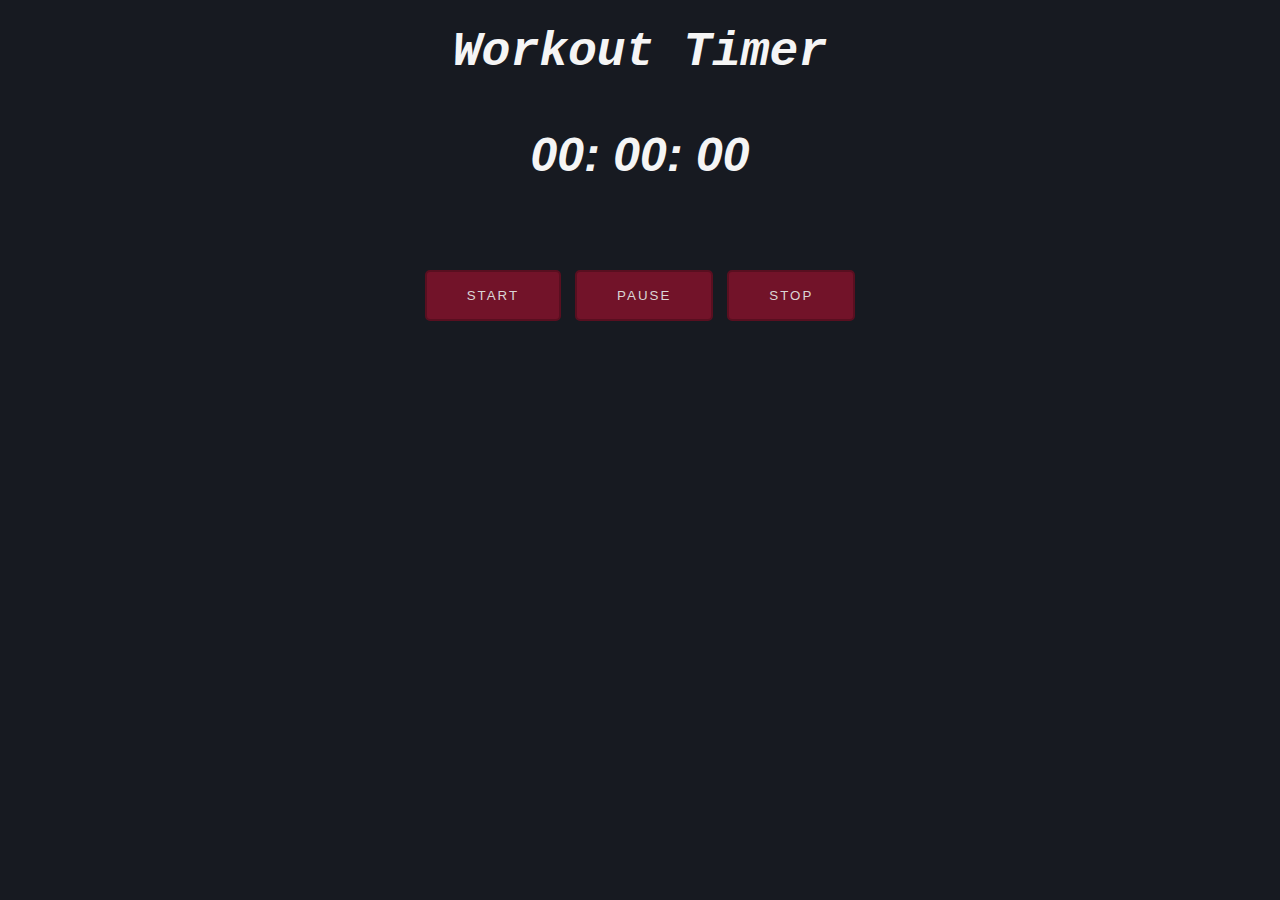
<file: asses/index.html>
<!DOCTYPE html>
<html>

<head>
    <meta charset="utf-8" />
    <title>Stopwatch</title>
    <script src="script.js"></script>
    <link rel="stylesheet" href="style.css">
</head>

<body>
    <div>
        <h1>Workout Timer</h1>
        <h1 id="text_area">
            <p><span id="hours">00</span>:
                <span id="minutes">00</span>:
                <span id="seconds">00</span>
            </p>
        </h1>
        <button id="button-start">START</button>
        <button id="button-pause">PAUSE</button>
        <button id="button-stop">STOP</button>
    </div>
</body>

</html>
</file>
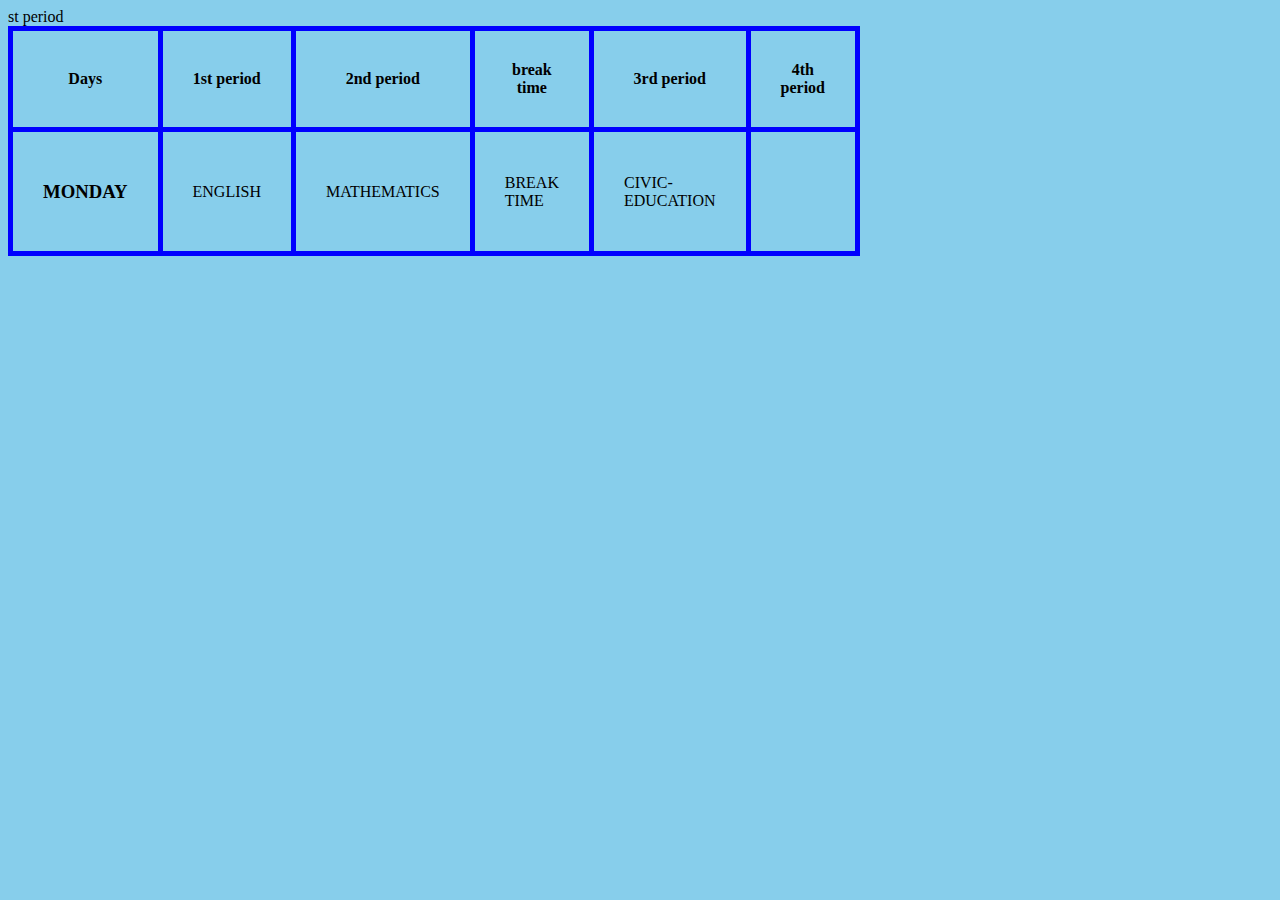
<file: all/practice.html>
<!DOCTYPE html>
<html>
    <head>
        <title><one-pape</title>

    </head>
    <style>
        table,th,td{
            border: 5px solid blue;
            border-collapse:collapse;
        }
        th,td{
            padding: 30px;
        }
        body{
            background-color: skyblue
        }
    </style>
    <body>
        <table style="width:100px;">
            <tr>
            <th>Days</th>st period</th>
            <th>1st period</th>
            <th>2nd period</th>
            <th>break time</th>
            <th>3rd period</th>
            <th>4th period</th>
            </tr>
            <tr>
                <td><h3>MONDAY</h3></td>
                <td>ENGLISH</td>
                <td>MATHEMATICS</td>
                <td>BREAK TIME</td>
                <td>CIVIC-EDUCATION</td>
            </tr>

        </table>
    </body>
</html>
</file>
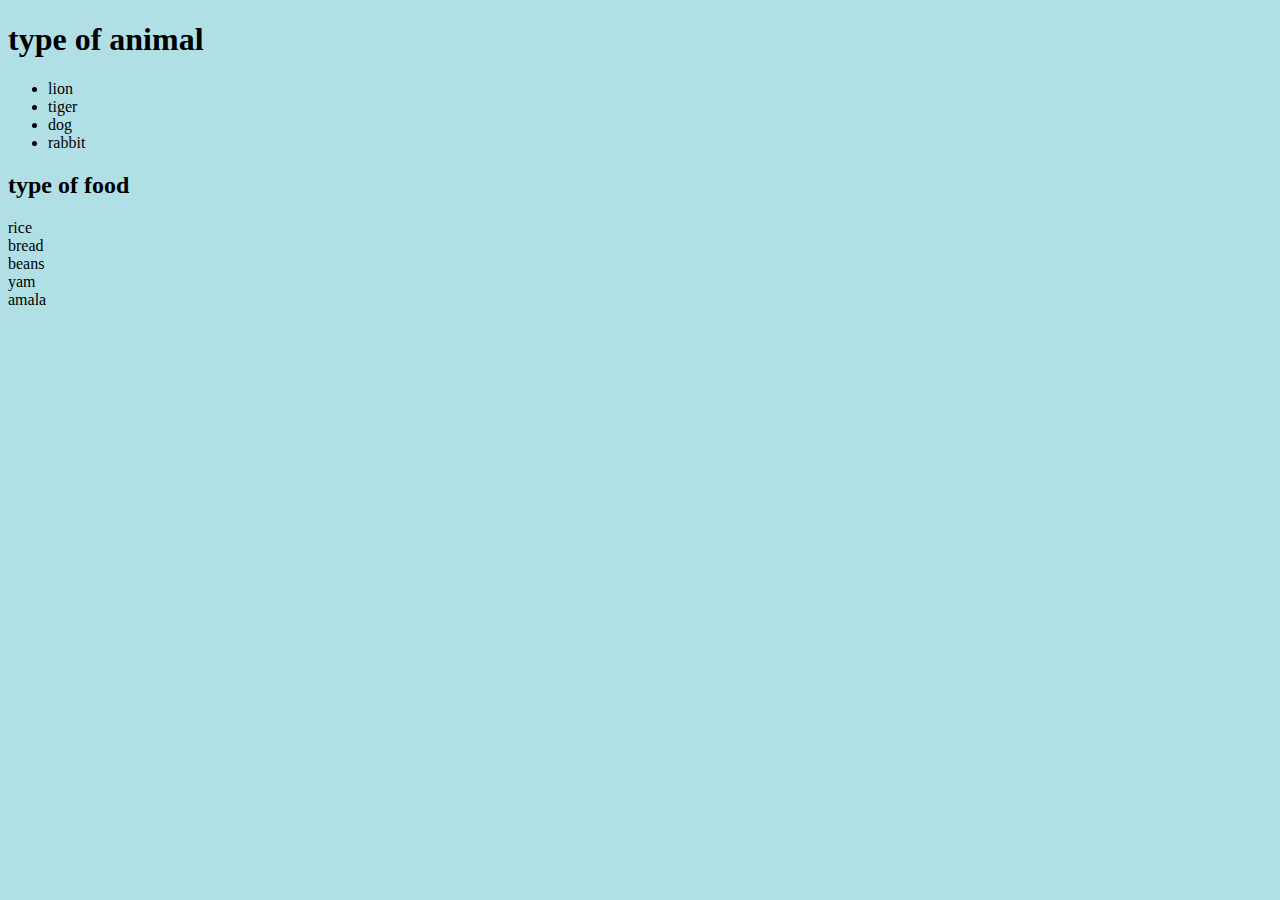
<file: all/Practice2.html>
<!DOCTYPE html>
<html>
    <head>
        <title>girl</title>
    </head>
    <style>
        body{
            background-color: powderblue
        }
    </style>
    <body>
        <h1>type of animal</h1>
        <ul>
            <li>lion</li>
            <li>tiger</li>
            <li>dog</li>
            <li>rabbit</li>
        </ul>
        <h2>type of food</h2>
        <li>rice</li>
        <li>bread</li>
        <li>beans</li>
        <li>yam</li>
        <li>amala</li>
    </body>
</html>
</file>
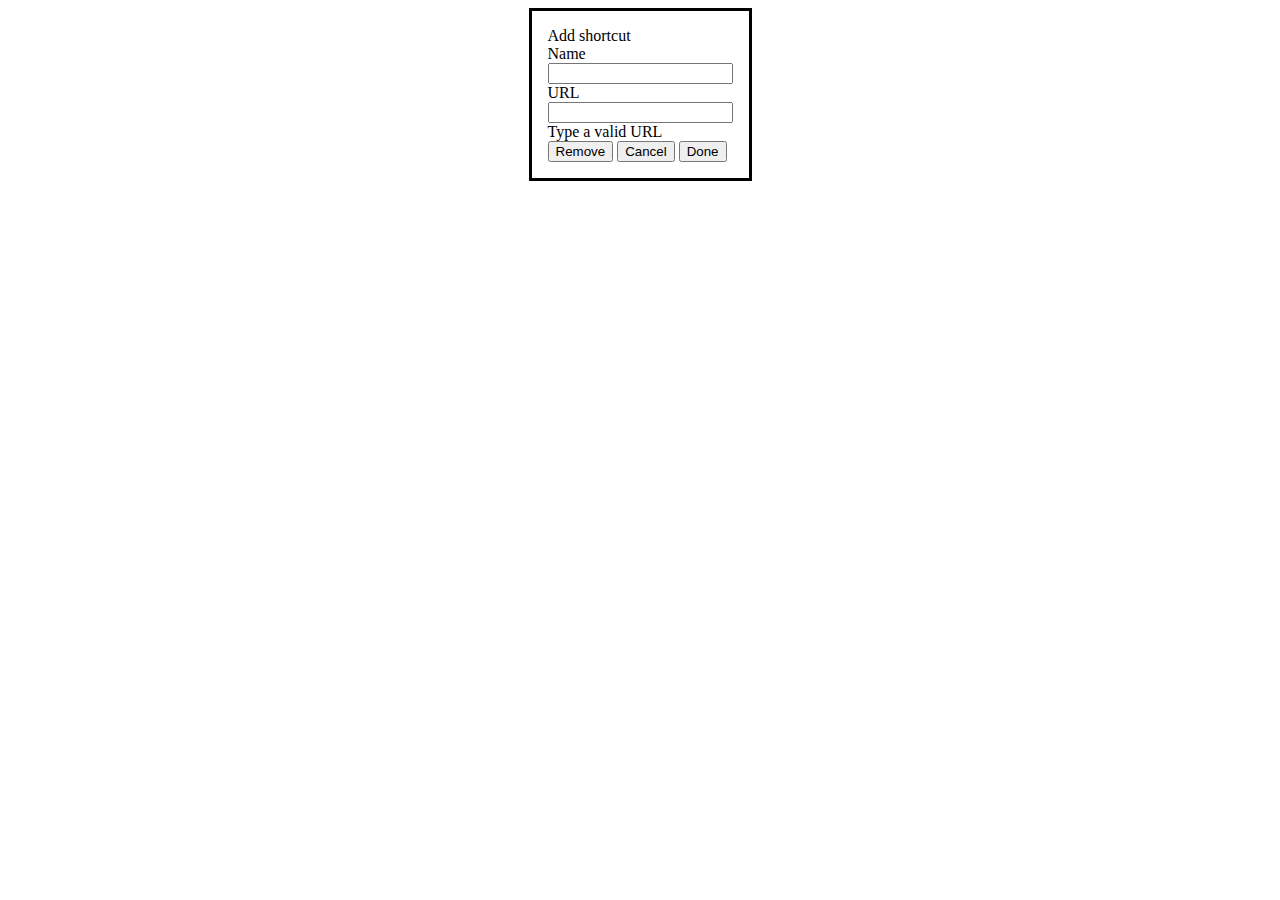
<file: asset/img/New Tab_files/edit.html>
<!DOCTYPE html>
<!-- saved from url=(0200)chrome-search://most-visited/edit.html?addTitle=Add%20shortcut&editTitle=Edit%20shortcut&nameField=Name&urlField=URL&linkRemove=Remove&linkCancel=Cancel&linkDone=Done&invalidUrl=Type%20a%20valid%20URL -->
<html darkmode="false"><!-- Copyright 2018 The Chromium Authors. All rights reserved.
     Use of this source code is governed by a BSD-style license that can be
     found in the LICENSE file. --><head><meta http-equiv="Content-Type" content="text/html; charset=UTF-8">
  <!--<base target="_top">--><base href="." target="_top">
  
  <link rel="stylesheet" type="text/css" href="chrome-search://most-visited/animations.css">
  <link rel="stylesheet" type="text/css" href="chrome-search://most-visited/local-ntp-common.css">
  <link rel="stylesheet" type="text/css" href="chrome-search://most-visited/edit.css">
  <script src="chrome-search://most-visited/utils.js"></script>
  <script src="chrome-search://most-visited/animations.js"></script>
  <script src="chrome-search://most-visited/edit.js"></script>
<title>Edit shortcut</title></head>
<body class="win">
  <dialog id="edit-link-dialog" open="">
    <div id="dialog-title">Add shortcut</div>
    <form id="edit-form" action="chrome-search://most-visited/edit.html?addTitle=Add%20shortcut&amp;editTitle=Edit%20shortcut&amp;nameField=Name&amp;urlField=URL&amp;linkRemove=Remove&amp;linkCancel=Cancel&amp;linkDone=Done&amp;invalidUrl=Type%20a%20valid%20URL">
      <div id="title" class="field-container">
        <label id="title-field-name" class="field-title" aria-label="Name">Name</label>
        <div class="input-container">
          <input id="title-field" class="field-input" type="text" autocomplete="off" tabindex="0">
          <div class="underline"></div>
        </div>
      </div>
      <div id="url" class="field-container">
        <label id="url-field-name" class="field-title" aria-label="URL">URL</label>
        <div class="input-container">
          <input id="url-field" class="field-input" type="text" autocomplete="off" spellcheck="false" dir="ltr" tabindex="0" required="">
          <div class="underline"></div>
        </div>
        <div id="invalid-url" class="error-msg">Type a valid URL</div>
      </div>
      <div class="buttons-container">
        <span>
          <button id="delete" class="paper secondary ripple" type="button" tabindex="0" title="Remove">Remove</button>
        </span>
        <span>
          <button id="cancel" class="paper secondary ripple" type="button" tabindex="0" title="Cancel" aria-label="Cancel">Cancel</button>
          <button type="submit" id="done" class="paper primary ripple" tabindex="0" title="Done">Done</button>
        </span>
      </div>
    </form>
  </dialog>


</body></html>
</file>
<file: asses/style.css>
body {
    background: #171A21;
    text-align: center;
}

h1 {
    margin: 25px;
    font-family: 'Courier New', Courier, monospace;
    font-style: oblique;
    color: whitesmoke;
    font-size: 3em;
}

button {
    margin: 40px 5px auto;
    text-align: center;
    color: #DAD6D6;
    background: #721329;
    border: solid 2px #590F20;
    border-radius: 5px;
    padding: 16px 40px 16px;
    letter-spacing: 2px;
    cursor: pointer;
}

#text_area {
    font-family: Impact, Haettenschweiler, 'Arial Narrow Bold', sans-serif;
}
</file>
